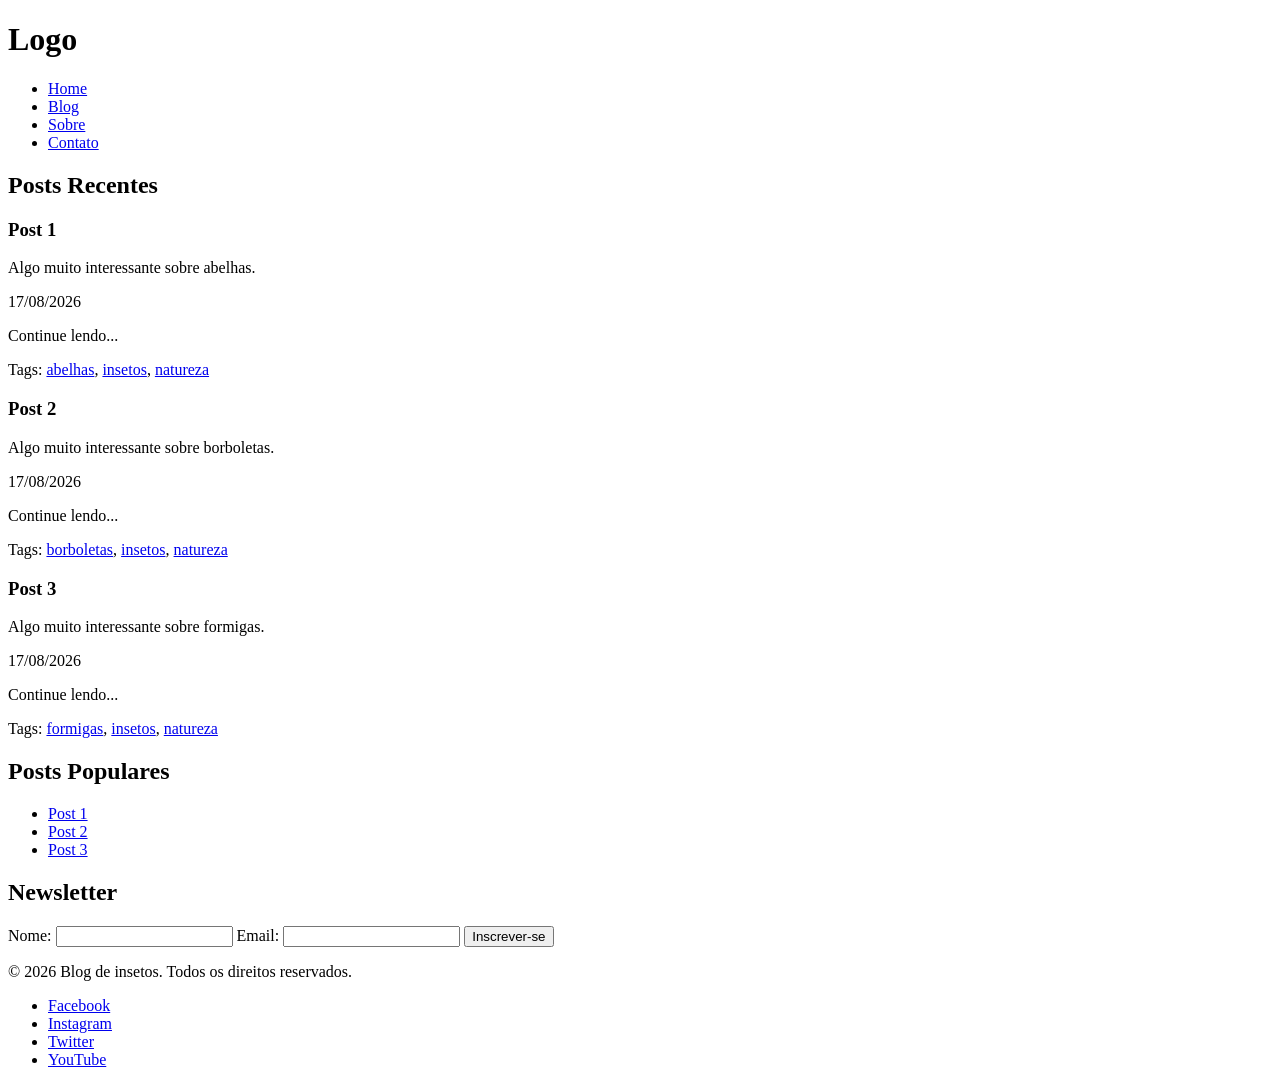
<file: 00-fundamentos/03-html-avancado/exercicios/exercicio-html-01/index.html>
<!DOCTYPE html>
<html lang="pt-BR">

<head>
    <meta charset="UTF-8">
    <meta name="viewport" content="width=device-width, initial-scale=1.0">
    <title>Exercicio de HTML Avançado</title>
</head>

<header>
    <h1>Logo</h1>
    <nav>
        <ul>
            <li><a href="#">Home</a></li>
            <li><a href="#">Blog</a></li>
            <li><a href="#">Sobre</a></li>
            <li><a href="#">Contato</a></li>
        </ul>
    </nav>
</header>

<main>
    <section>
        <h2>Posts Recentes</h2>
        <article>
            <header>
                <h3>Post 1</h3>
                <p>Algo muito interessante sobre abelhas.</p>
                <time datetime="2026-08-17">17/08/2026</time>
            </header>
            <p>Continue lendo...</p>
            <footer>
                <p>Tags: <a href="#">abelhas</a>, <a href="#">insetos</a>, <a href="#">natureza</a></p>
            </footer>
        </article>
        <article>
            <header>
                <h3>Post 2</h3>
                <p>Algo muito interessante sobre borboletas.</p>
                <time datetime="2026-08-17">17/08/2026</time>
            </header>
            <p>Continue lendo...</p>
            <footer>
                <p>Tags: <a href="#">borboletas</a>, <a href="#">insetos</a>, <a href="#">natureza</a></p>
            </footer>
        </article>
        <article>
            <header>
                <h3>Post 3</h3>
                <p>Algo muito interessante sobre formigas.</p>
                <time datetime="2026-08-17">17/08/2026</time>
            </header>
            <p>Continue lendo...</p>
            <footer>
                <p>Tags: <a href="#">formigas</a>, <a href="#">insetos</a>, <a href="#">natureza</a></p>
            </footer>
        </article>
    </section>
    <aside>
        <h2>Posts Populares</h2>
        <ul>
            <li><a href="#">Post 1</a></li>
            <li><a href="#">Post 2</a></li>
            <li><a href="#">Post 3</a></li>
        </ul>
        <h2>Newsletter</h2>
        <form action="">
            <label for="name">Nome:</label>
            <input type="text" id="name" name="name">
            <label for="email">Email:</label>
            <input type="email" id="email" name="email">
            <button type="submit">Inscrever-se</button>
        </form>
    </aside>
</main>

<footer>
    <p> &copy; 2026 Blog de insetos. Todos os direitos reservados.</p>
    <nav>
        <ul>
            <li><a href="#">Facebook</a></li>
            <li><a href="#">Instagram</a></li>
            <li><a href="#">Twitter</a></li>
            <li><a href="#">YouTube</a></li>
        </ul>
    </nav>
</footer>

</html>
</file>
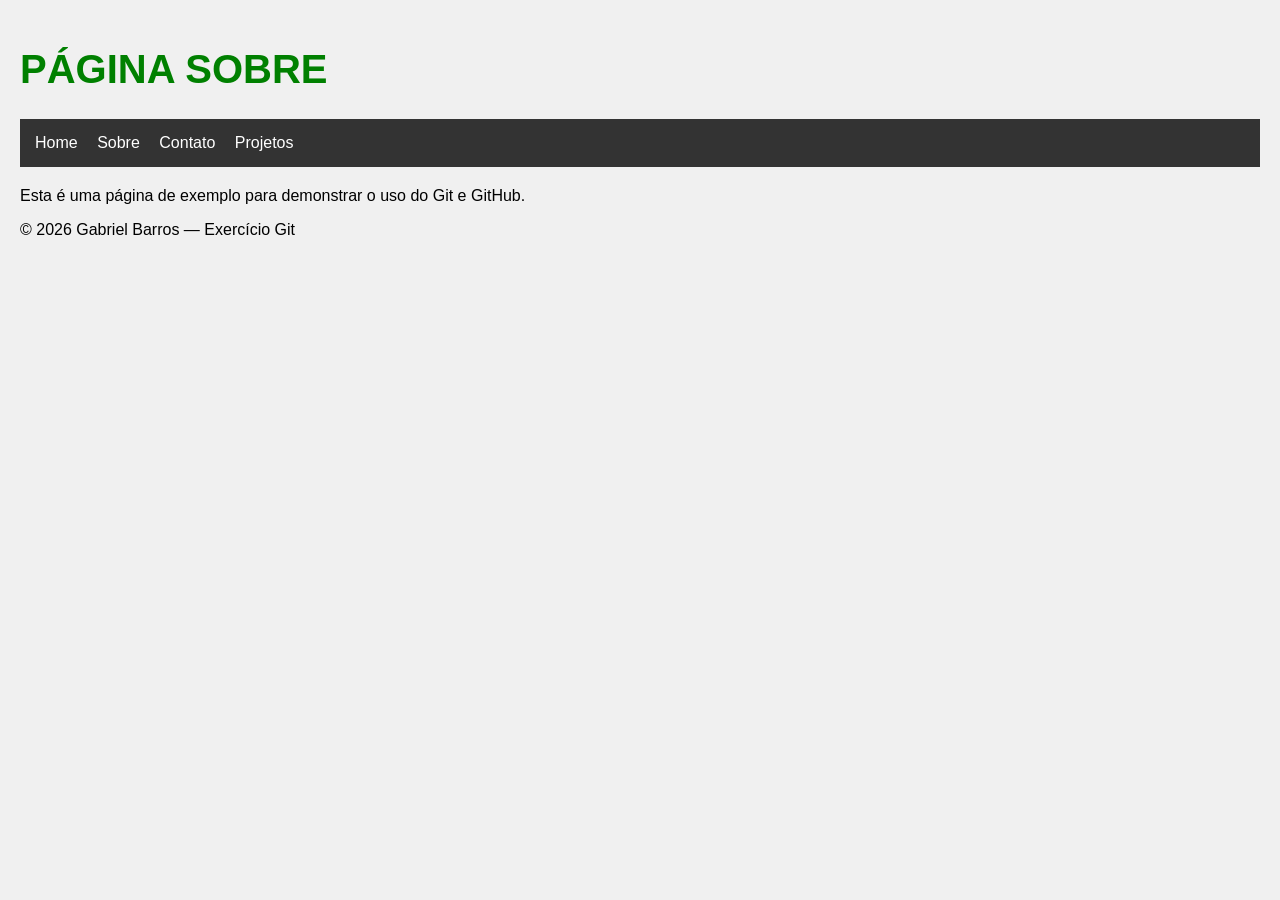
<file: 00-fundamentos/01-git-github/exercicios/exercicio-git-01/sobre.html>
<!DOCTYPE html>
<html lang="pt-BR">
<link rel="stylesheet" href="style.css">

<head>
    <meta charset="UTF-8">
    <title>Sobre</title>
</head>

<body>
    <h1>Página Sobre</h1>
    <nav>
        <a href="./index.html">Home</a>
        <a href="./sobre.html">Sobre</a>
        <a href="./contato.html">Contato</a>
        <a href="./projetos.html">Projetos</a>
    </nav>
    <p>Esta é uma página de exemplo para demonstrar o uso do Git e GitHub.</p>
</body>
<footer>
    <p>&copy; 2026 Gabriel Barros — Exercício Git</p>
</footer>

</html>
</file>
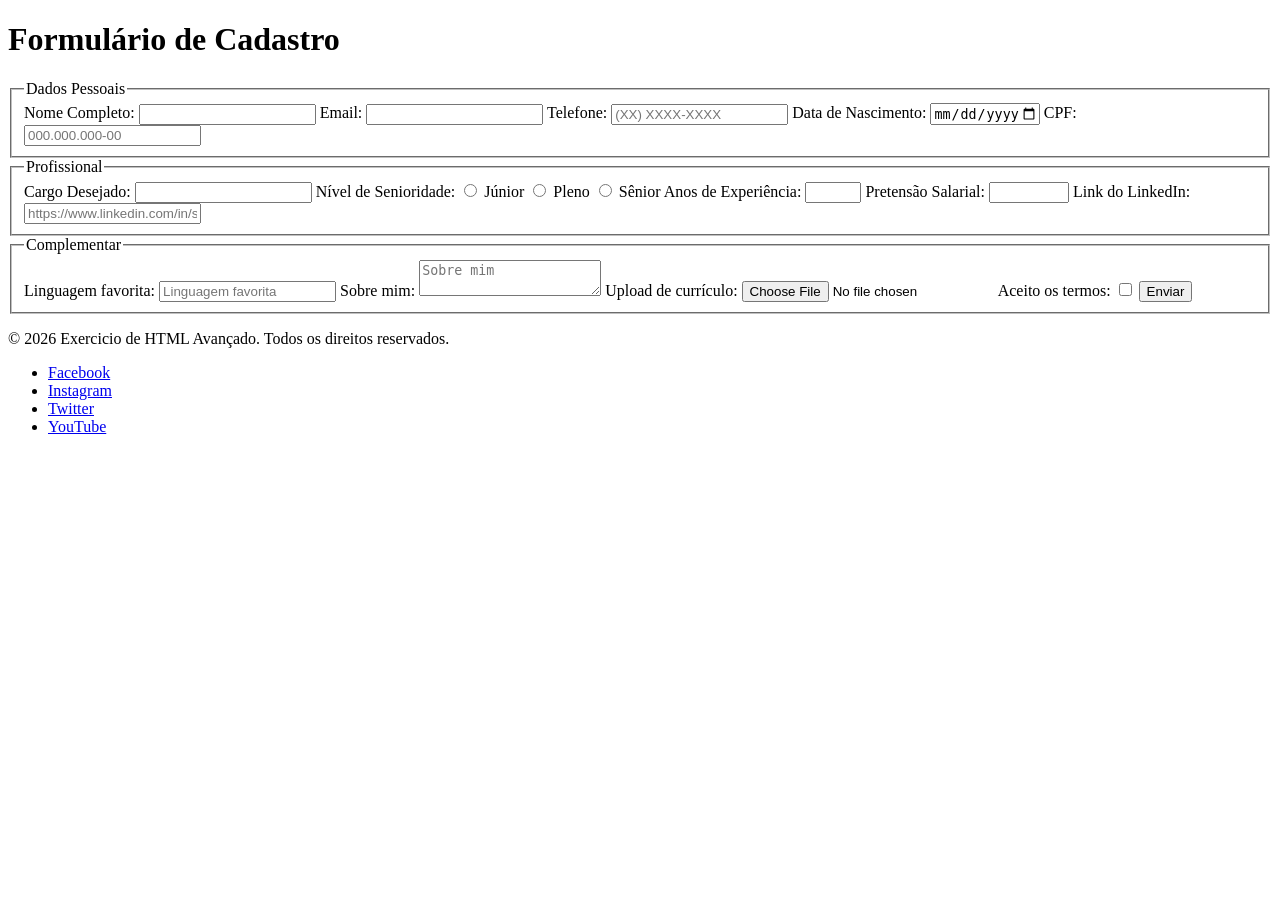
<file: 00-fundamentos/03-html-avancado/exercicios/exercicio-html-02/cadastro.html>
<!DOCTYPE html>
<html lang="pt-BR">

<head>
    <meta charset="UTF-8">
    <meta name="viewport" content="width=device-width, initial-scale=1.0">
    <title>Document</title>
</head>

<header>
    <h1>Formulário de Cadastro</h1>
</header>

<body>
    <form>
        <fieldset>
            <legend>Dados Pessoais</legend>
            <label for="name">Nome Completo:</label>
            <input type="text" id="name" name="name">
            <label for="email">Email:</label>
            <input type="email" id="email" name="email">
            <label for="phone">Telefone:</label>
            <input type="tel" id="phone" name="phone" placeholder="(XX) XXXX-XXXX">
            <label for="birthdate">Data de Nascimento:</label>
            <input type="date" id="birthdate" name="birthdate" min="1950-01-01" max="2010-12-31">
            <label for="cpf">CPF:</label>
            <input type="text" id="cpf" name="cpf" placeholder="000.000.000-00" pattern="\d{3}\.\d{3}\.\d{3}-\d{2}">
        </fieldset>
        <fieldset>
            <legend>Profissional</legend>
            <label for="profession">Cargo Desejado:</label>
            <input type="text" id="profession" name="profession">
            <label>Nível de Senioridade:</label>
            <input type="radio" id="junior" name="level" value="junior">
            <label for="junior">Júnior</label>
            <input type="radio" id="pleno" name="level" value="pleno">
            <label for="pleno">Pleno</label>
            <input type="radio" id="senior" name="level" value="senior">
            <label for="senior">Sênior</label>
            <label for="experience">Anos de Experiência:</label>
            <input type="number" id="experience" name="experience" min="0" max="100">
            <label for="pretension">Pretensão Salarial:</label>
            <input type="number" id="pretension" name="pretension" min="0" max="100000">
            <label for="linkedin">Link do LinkedIn:</label>
            <input type="url" id="linkedin" name="linkedin" placeholder="https://www.linkedin.com/in/seu-usuario/"
                required>
        </fieldset>
        <fieldset>
            <legend>Complementar</legend>
            <label for="language">Linguagem favorita:</label>
            <input type="text" id="language" name="language" placeholder="Linguagem favorita" required>
            <label for="about">Sobre mim:</label>
            <textarea id="about" name="about" placeholder="Sobre mim" required max="500"></textarea>
            <label for="cv">Upload de currículo:</label>
            <input type="file" id="cv" name="cv" accept=".pdf,.doc,.docx">
            <label>Aceito os termos:</label>
            <input type="checkbox" id="terms" name="terms" required>
            <input type="submit" value="Enviar">
        </fieldset>

    </form>
</body>

<footer>
    <p>&copy; 2026 Exercicio de HTML Avançado. Todos os direitos reservados.</p>
    <nav>
        <ul>
            <li><a href="#">Facebook</a></li>
            <li><a href="#">Instagram</a></li>
            <li><a href="#">Twitter</a></li>
            <li><a href="#">YouTube</a></li>
        </ul>
    </nav>
</footer>

</html>
</file>
<file: 00-fundamentos/01-git-github/exercicios/exercicio-git-01/style.css>
body {
    font-family: 'Arial', sans-serif;
    margin: 0;
    padding: 20px;
    background-color: #f0f0f0;
}

h1 {
    color: green;
    font-size: 2.5rem;
    text-transform: uppercase;
}

nav {
    background-color: #333;
    padding: 15px;
    margin-bottom: 20px;
}

nav a {
    color: white;
    text-decoration: none;
    margin-right: 15px;
}

nav a:hover {
    text-decoration: underline;
}
</file>
